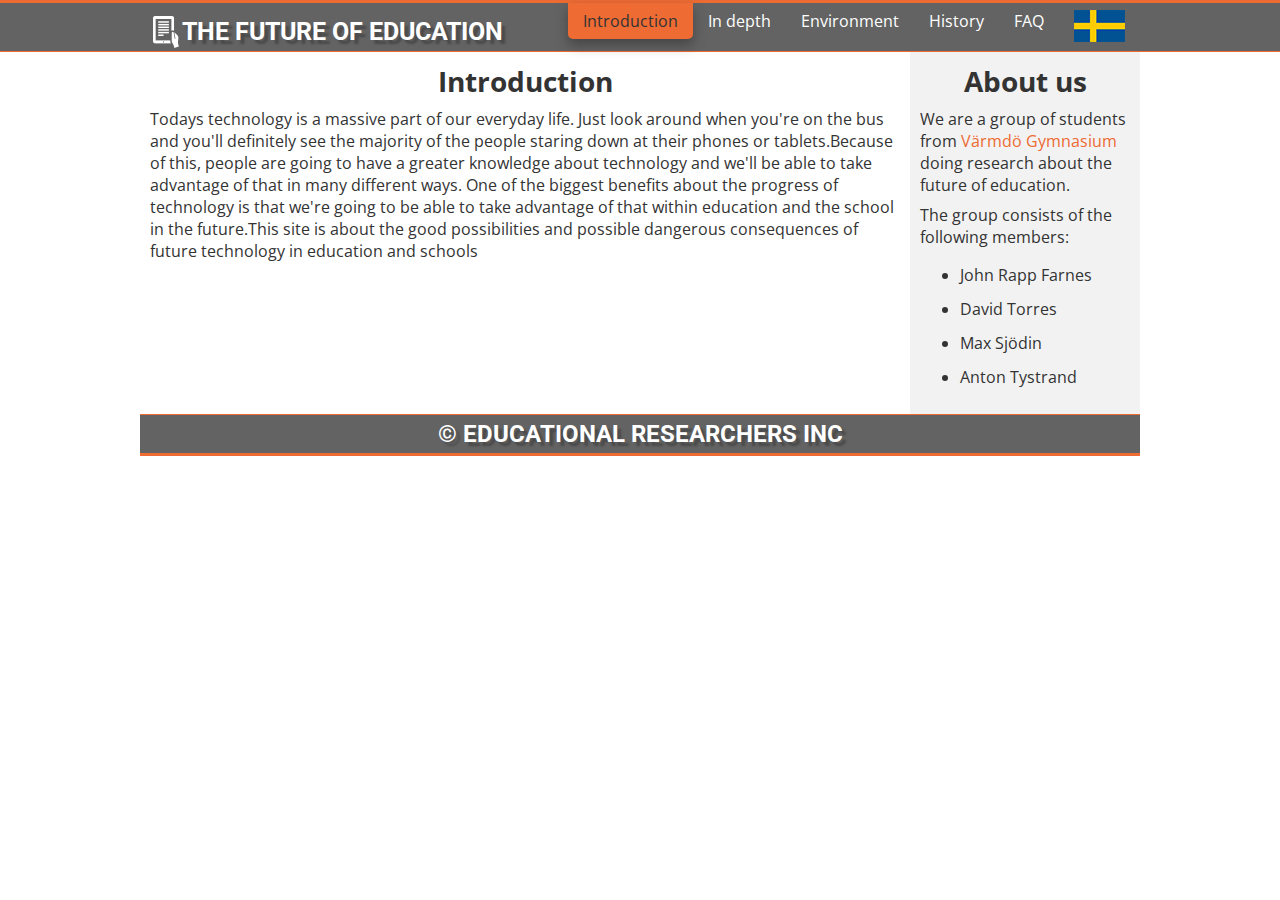
<file: index.html>
<html data-ng-app="app">
<!--data-ng-app används av javascriptbiblioteket "angular" som jag använder
	för att ha olika sidor och berättar vart applikationen börjar-->
<head>
	<meta charset="UTF-8">
	<title>English assignment</title>

	<!--Typsnitt lagligt från google och min stilmall-->
	<link href='http://fonts.googleapis.com/css?family=Roboto:400,100italic,100,300,300italic,500,400italic,500italic,700,700italic,900,900italic|Open+Sans:300italic,400italic,600italic,700italic,800italic,400,300,600,700,800' rel='stylesheet' type='text/css'>
	<link rel="stylesheet" type="text/css" href="style.css">

	<!--Angular, jQuery och scriptfilen-->
	<script type="text/javascript" src="lib/jquery.js"></script>
	<script type="text/javascript" src="lib/angular.js"></script>
	<script type="text/javascript" src="lib/angular-route.js"></script>
	<script type="text/javascript" src="app.js"></script>

	<!--Det som står i type="text/ng-template" kommer ersätta div:en med data-ng-view-->
	<script type="text/ng-template" id="templates/introduction.html">
		<article>
			<h1>Introduction</h1>
			
			<p>Todays technology is a massive part of our everyday life. Just look around when you're on the bus and you'll definitely see the majority of the people staring down at their phones or tablets.Because of this, people are going to have a greater knowledge about technology and we'll be able to take advantage of that in many different ways. One of the biggest benefits about the progress of technology is that we're going to be able to take advantage of that within education and the school in the future.This site is about the good possibilities and possible dangerous consequences of future technology in education and schools</p>
		</article>
	</script>
	<script type="text/ng-template" id="templates/environment.html">
		<article>
			<h1>Environment</h1>
			<section>
				<p>Computers are a big part of today’s education but what effects does it have on the environment? A lot of the components in computers are harmful to the environment. A few examples are:</p>
				<ul>
					<li>Lead, which damages a lot of plants and animals, including humans.</li>
					<li>Mercury, which can spread in the water and damage animals, especially fishes.</li>
					<li>Plastic, which can be found in all cables and on the computer case. Plastic contains a lot of dangerous substances and when you burn computer parts the substances can leak as gases and is especially harmful for aquatic animals. The substances causes birth defects and cancer. A bigger production of computers causes more damage to the environment.</li>
				</ul>
				<p>Because of the large usage of computers, recycling has been more and more important. Nowadays, almost every recycling center has at least section for electronics, where you can throw away your computer if you don’t want it anymore.</p>
				<p>The most environmentally friendly computers are the laptops. The computers of today last much longer than the old ones. Because of laptops being energy saving, ther’s been a huge positive difference for the environment in the past ten years. A new thing that is even friendlier to the enviroment than computers is
				<span class="term" data-explination="A Smart Board is a display that’s connected to a computer, a projector projects the computers screen on the Smart Board, (usually on a wall) you use the board with a pen, your fingers, a stylus or any other device. They can be used for all kind of stuff."> Smart Boards</span>
				. Smart Boards takes less space, is more environmentally friendly, is a lot easier for the teachers to use and a lot more fun fpr the students to use. A few schools use it today and hopefully all schools will use it in the future.</p>
			</section>
		</article>
	</script>
	<script type="text/ng-template" id="templates/indepth.html">
		<article>
			<h1>In depth</h1>
			<p>Computers, tablets, phones, gaming devices, e-books etc. I could go on all day. The amount of different technological devices that we use in our everyday life is crazy, they’ve become more and more common and we’re constantly developing new products. The pace of which these products are evolving are mind blowing and who knows where we’ll be in 20-30 years. It’s impossible to say how far we’ve come technological wise in 20 years but something that’s certain is that we’ll be able to take advantage of the progress. One of the biggest aspects of this is the schools and education, today there’s already a lot of things that’s being utilized in the schools. Buying computers to the students is something that’s become very normal, a lot of schools are doing it and I think that’s great. It’s not cheap but computers are very effective when it comes to schoolwork and they’re a great tool. Hopefully in the future, students that are home and sick can do some work from home and maybe even do tests from home, there should also be good tools for teachers. This would make everything so much easier and things could run much more smoothly. Not taking advantage of the benefits and perks from this would be incredibly stupid since this is something that would improve efficiency and be something that would improve us as a country.</p>

			<p>Just like with everything that we like there are bad aspects of it. When working with computers all day it’s important to think about your workstation. Have a good chair and try to sit “normal”. It’s easy to get back and neck pain due to musculoskeletal problems. Taking small breaks, like walking to the toilet or just standing up and walking around is something that could help. The most common problems when working with computers consistently except ergonomics are Carpal tunnel syndrome and Computer vision syndrome. Carpal tunnel syndrome is stress-related and is caused by repetitive movements, often the wrist. It leads to musculoskeletal problems and pain. Computer vision syndrome is something that can reduce eyesight, tiredness in the eyes or blurred vision.</p>
			<p>All of these are serious problems if you get affected by them but all of them can be avoided thanks to our improved knowledge and experience in the subject.</p>
		</article>
	</script>
	<script type="text/ng-template" id="templates/history.html">
		<article>
			<h1>History</h1>
			<p>The first electronic computer was made 1938. The man behind the creation of Z1 was Konrad Zuse. The computer was built in his parents’ living room and Zuse financed the computer himself. The computer itself wasn’t too much different from the computers today in the sense that it had almost all parts of a modern computer. It had memory,
			<span class="term" data-explination="IO is an abbreviation for input-output."> IO </span>
			devices, floating-point logic, micro sequences and a control unit. However the computers of today have more components and are more complicated. Zuse built Z2, Z3 and Z4 later on. This were the beginning of the computers, they’ve improved more and more throughout the years and became more and more common. Today we all know about computers. You can pretty much use them for anything, like gaming, studying, shopping or maybe interact with other people in social media. The transformation have been immense.</p>

			<p>Hopefully we’ll be able to take advantage of the possibilities this is going to give us in the future. You can already see Smart Boards and computers being used as a tool in various schools. Some schools even use tablets in their educational process. Since the society have always reflected the quality of education at schools, schools have been the subject of many, many debates through the history. An example of this is that during the 20th century, availability of education where something that could turn a poor country into a country with a blooming industry. The access to all the luxuries we have today is something that we should take advantage of and use as a platform to reach even further as a country. If you look at history, you can see that it really pays off. We should use history not only to avoid making the same mistakes as in the past, but also to learn from what we did right.</p>
		</article>
	</script>
	<script type="text/ng-template" id="templates/FAQ.html">
		<article>
			<h1>FAQ</h1>
			<ul id="faq" class=vanilla>
				<li>
					<section class="question" data-answer="The future schools will probably be located in the cloud. It’s not that the current education system is flawed however it’s based on examinations and punishment which prevents the student from enjoying the process of learning">
					Where will the schools of the future be located?</section>
				</li>
				<li>
					<section class="question" data-answer="The lectures of today are very general and does selden help the students with their individual problems. In the future there will be teachers that can create individual curriculums for each student to make the lessons as productive as possible.">
				Who will the teachers be?</section>
				</li>
				<li>
					<section class="question" data-answer="There will be companies that handles examinations, which you will need to visit when you want to take your exam. Those companies will follow certain standards and have to be approved by the government.">
				How are the students going to take their final examinations when they can easily use the internet to cheat?</section>
				</li>
				<li>
					<section class="question" data-answer="Using computers won’t be very different from the current way of learning. Instead of sitting still with some paper and a pencil, you will use a computer for writing.">
				If we’re going to use computers in our education in the future, is it going to be unhealthy for the students?</section>
				</li>
				<li>
					<section class="question" data-answer="The students will be able to communicate with the teachers using the internet. Through various communication programs the students can ask questions during or after lectures.">
				What will the student-teacher relationship look like in the future when everything will be taught over the internet?</section>
				</li>
			</ul>
			
		</article>
	</script>
</head>
<!--data-ng-controller används för att "berätta" för menyn vilken som är current och finns i app.js-->
<body data-ng-controller="currentCtrl">
	<!--Eftersom IE ibland blockar JavaScript-->
	<noscript>
		<div id="ns-background"></div>
		<div id="ns-foreground">Please enable JavaScript on your browser before proceeding</div>
	</noscript>
	<div id="wrapper">
		<div class="orange"></div>
		<div id="upper">
			<div id="upper-inner">
				<header class="header-footer">
					<!--Tagen lagligt ifrån http://iconmonstr.com/g/?icon=iconmonstr-book-24-icon.png-->
					<a href="#/" class="vanilla">
						<img src="res/tablet.png">
						<span>The future of education</span>
					</a>
				</header>
				<nav>
					<ul class="vanilla">
						<a href="index-sv.html#/" class="vanilla nav">
							<li id="flag"><img src="res/swedish_flag.png"></li>
						</a>
						<a href="#/FAQ" class="vanilla nav">
							<!-- data-ng-class används för att lägga på classen "current" om man är inne på den sidan-->
							<li data-ng-class="{current: current == '/FAQ'}">FAQ</li>
						</a>
						<a href="#/history" class="vanilla nav">
							<li data-ng-class="{current: current == '/history'}">History</li>
						</a>
						<a href="#/environment" class="vanilla nav">
							<li data-ng-class="{current: current == '/environment'}">Environment</li>
						</a>
						<a href="#/indepth" class="vanilla nav">
							<li data-ng-class="{current: current == '/indepth'}">In depth</li>
						</a>
						<a href="#/" class="vanilla nav">
							<li data-ng-class="{current: current == '/'}">Introduction</li>
						</a>
					</ul>
				</nav>
			</div>
		</div>
		<div class="orange slim"></div>
		<div id="container">
			<!--data-ng-view används för att visa vart de olika sidorna ska "läggas"-->
			<div id="content" class="row" data-ng-view></div>
			<aside class="row">
				<h1>About us</h1>
				<p>We are a group of students from 
					<span class="term" data-explination="Värmdö Gymnasium is a Swedish highschool located in the outskirts of stockholm near the famous Erikson Globe.">
						Värmdö Gymnasium</span> doing research about the future of education.</p>
				<span>The group consists of the following members:</span>
				<ul>
					<li>John Rapp Farnes</li>
					<li>David Torres</li>
					<li>Max Sjödin</li>
					<li>Anton Tystrand</li>
				</ul>
			</aside>
			<div id="footer">
				<div class="orange slim"></div>
				<footer class="header-footer">&copy; Educational Researchers inc</footer>
				<div class="orange"></div>
			</div>
		</div>
	</div>
</body>
</html>
</file>
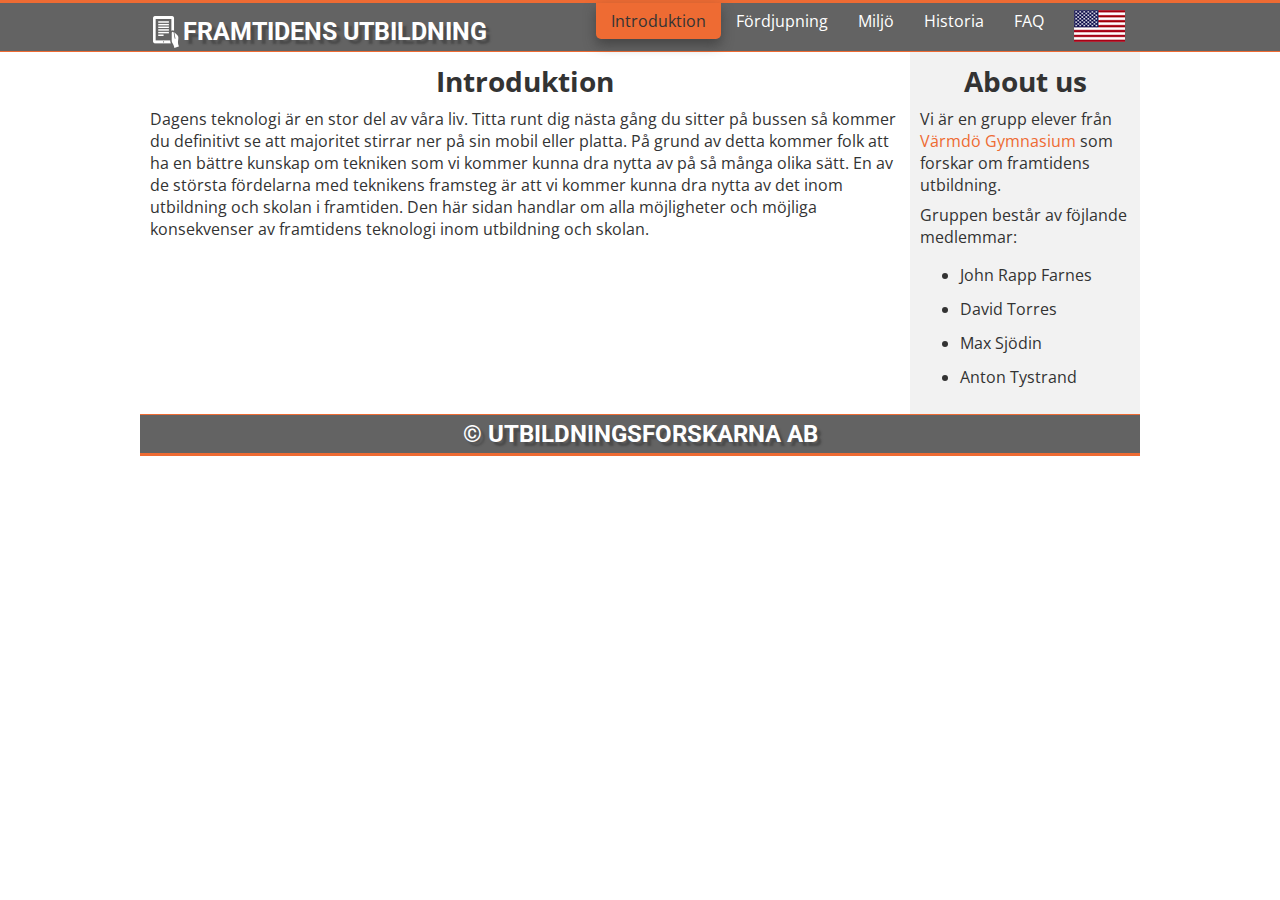
<file: index-sv.html>
<html data-ng-app="app">
<!--data-ng-app används av javascriptbiblioteket "angular" som jag använder
	för att ha olika sidor och berättar vart applikationen börjar-->
<head>
	<meta charset="UTF-8">
	<title>Engelska uppgift</title>

	<!--Typsnitt lagligt från google och min stilmall-->
	<link href='http://fonts.googleapis.com/css?family=Roboto:400,100italic,100,300,300italic,500,400italic,500italic,700,700italic,900,900italic|Open+Sans:300italic,400italic,600italic,700italic,800italic,400,300,600,700,800' rel='stylesheet' type='text/css'>
	<link rel="stylesheet" type="text/css" href="style.css">

	<!--Angular, jQuery och scriptfilen-->
	<script type="text/javascript" src="lib/jquery.js"></script>
	<script type="text/javascript" src="lib/angular.js"></script>
	<script type="text/javascript" src="lib/angular-route.js"></script>
	<script type="text/javascript" src="app.js"></script>

	<!--Det som står i type="text/ng-template" kommer ersätta div:en med data-ng-view-->
	<script type="text/ng-template" id="templates/introduction.html">
		<article>
			<h1>Introduktion</h1>
			
			<p>Dagens teknologi är en stor del av våra liv. Titta runt dig nästa gång du sitter på bussen så kommer du definitivt se att majoritet stirrar ner på sin mobil eller platta. På grund av detta kommer folk att ha en bättre kunskap om tekniken som vi kommer kunna dra nytta av på så många olika sätt. En av de största fördelarna med teknikens framsteg är att vi kommer kunna dra nytta av det inom utbildning och skolan i framtiden. Den här sidan handlar om alla möjligheter och möjliga konsekvenser av framtidens teknologi inom utbildning och skolan.</p>
		</article>
	</script>
	<script type="text/ng-template" id="templates/environment.html">
		<article>
			<h1>Miljö</h1>
			<section>
				<p>Datorer är en stor del av dagens utbildning, men hur påverkar den miljön? Datorer har en mängd miljöfarliga delar. Några få exempel är:</p>
				<ul>
					<li>Bly, som skadar många djur och växter, men också människan.</li>
					<li>Kvicksilver, som kan spridas i vatten och skada många djur, speciellt fiskar.</li>
					<li>Plast, som finns i det mesta som skyddar datorn delar, till exempel alla kablar. Plast innehåller många farliga ämnen och när man bränner ner datordelarna, kan ämnena läcka ut som gaser och är då speciellt farliga för vattenlevande djur. Ämnena kan orsaka fosterskador och till och med cancer.  En större produktion av datorer, orsakar mer skada mot miljön.</li>
				</ul>
				<p>På grund av den stora användningen av datorer, har återvinning blivit allt viktigare. Nuförtiden, har i princip alla återvinningsstationer en del för all elektronik. Det är den bästa platsen för att slänga sin dator om man inte längre vill ha den.</p>

				<p>Idag har vi miljövänliga datorer som blir allt vanligare, nämligen bärbara datorer. Dagens datorer behöver inte bytas ut efter tre år som de gamla datorerna behövde göra. Det betyder att dem räcker längre, och eftersom att bärbara datorer är energisnåla, är det en stor positiv skillnad för miljön, från de senaste tio åren. Men en ny sak som är mer miljövänlig än datorer, är
				<span class="term" data-explination="Smart Boards är en skärm som är kopplad till en dator, en projektor visar datorns skärm på Smart Boarden, (vanligtvis på en vägg) man använder den med en penna, ett finger, en pekpenna eller dylikt. Man använder dem för alla mängder olika saker."> Smart Boards</span>
				. Det är som en vanlig dator men; den tar mindre utrymme, är mer miljövänlig, det är mycket enklare för lärare att undervisa och det är mycket roligare för eleverna att lära sig. Ett antal skolor har redan börjat använda den, och förhoppningsvis kommer alla skolor att använda den i framtiden. </p>
			</section>
		</article>
	</script>
	<script type="text/ng-template" id="templates/indepth.html">
		<article>
			<h1>Fördjupning</h1>
			<p>Datorer, plattor, telefoner, spelenheter, e-böcker och så vidare. Jag skulle kunna hålla på hela dagen. Mängden av olika teknologiska enheter vi använder i vardagen är galet. Dem har blivit vanligare och vanligare och håller konstant på att utvecklar nya produkter. Den takten som dessa produkter utvecklas är häpnadsväckande och vem vet var vi kommer vara om 20-30 år. Det är omöjligt att säga hur långt vi kommer ha kommit om 20 år men en sak som är säker är att vi kommer att ta fördel av processen. En av de största aspekterna är skolorna och utbildning. Idag finns det redan många saker som utnyttjas inom skolorna. Att köpa datorer till eleverna är något som har blivit väldigt normalt, många skolor gör det och jag tycker att det är bra. Det är inte billigt men datorerna är väldigt effektiva när det gäller skolarbete och det är ett väldigt bra verktyg.</p>

			<p>Förhoppningsvis i framtiden, kommer elever som är hemma och sjuka, kunna göra arbete och kanske till och med prov hemifrån, det bör även finnas bra verktyg för lärare. Det här skulle göra allting mycket enklare och saker skulle kunna gå mycket smidigare. Att inte ta nytta av fördelarna och förmånerna av det här skulle vara otroligt dumt eftersom att det här är något som kan öka effektiviteten och det skulle förbättra oss som ett land.</p>

			<p>Precis som med allt som vi gillar så finns det dåliga aspekter med det. När man jobbar med datorer hela dagarna så är det viktigt att tänka på sin arbetsplats. Ha en bra stol och försök att sitta “normalt”. Det är enkelt att få rygg och nacksmärtor på grund av problem med muskuloskeletala besvär. Att ta små pauser, som att gå till toaletten eller bara ställa sig upp och gå lite är något som skulle kunna hjälpa. De vanligaste problemen när man konstant jobbar med datorer förutom ergonomin är karpaltunnelsyndrom och datorseende syndrom. Karpaltunnelsyndrom är stressrelaterat och orsakas av repetarade rörelser, ofta handleden. Det leder till muskuloskeletala problem och smärtor. Datorseende syndrom är nånting som kan minska synförmågan, ge trötta ögon och suddigt seende.</p>

			<p>Alla de här är seriösa problem om man blir drabbad av dem men alla kan bli undvikas tack vare vår ökade kunskap och erfarenhet i ämnet.</p>
		</article>
	</script>
	<script type="text/ng-template" id="templates/history.html">
		<article>
			<h1>Historia</h1>
			<p>Den första elektroniska datorn gjordes 1938, mannen bakom skapelsen av Z1 var Konrad Zuse. Datorn byggdes i hans föräldrars vardagsrum och Zuse finansierade datorn själv. Själva datorn var inte alltför olik dagens datorer i den aspekten att den hade nästan alla delar som finns i moderna datorer. Den hade minne,
			<span class="term" data-explination="IO är en förkortning för input-output."> IO </span>
			enheter, floating-point logik, mikrosekvenser och en styrenhet. Men dagens datorer har såklart många mer delar och är mer komplicerade. Zuse byggde Z2, Z3 och Z4 senare. Det här var början på alla datorer, de har utvecklats mer och mer under åren och blivit vanligare och vanligare. Idag vet vi alla om datorer. Man kan använda dem för i stort sett vad som helst, spela på dem, studera, shoppa eller interagera med andra människor på sociala medier. Förvandlingen har varit kolossal.</p>

			<p>Förhoppningsvis så kommer vi kunna utnyttja möjligheterna som det här kommer att ge oss i framtiden. Man kan redan idag se Smart Boards och datorer användas i skolor som ett verktyg för utbildning. Vissa skolor använder till och med surfplattor i deras utbildningsprocess. Samhället har alltid varit reflekterat av hur skolorna har varit, och det är troligtvis anledningen till att skolan och utbildningen generellt har varit ett hett debattämne genom åren och det är därför som det är intressant för folk! Ett exempel på detta är att på 1900-talet så var det tillgången på jobb som kunde få ett fattigt land att bli en blommande industri. Så tillgången på all lyx vi har idag är något som vi ska ta vara på och använda som en plattform för att komma ännu längre som land. För om man tittar på historian och lär sig av den så borde det belöna sig. Vi bör använda historia inte bara för att undvika att begå samma misstag som förr i tiden, utan även för att lära sig av det man gjorde rätt.</p>
		</article>
	</script>
	<script type="text/ng-template" id="templates/FAQ.html">
		<article>
			<h1>FAQ</h1>
			<ul id="faq" class=vanilla>
				<li>
					<section class="question" data-answer="Framtidens skolor kommer att finnas i molnet. Det nuvarande systemet är baserat på examinationer och straff, vilka gör att eleverna inte tycker skolan blir rolig.">
					Var kommer framtidens skolor att ligga?</section>
				</li>
				<li>
					<section class="question" data-answer="Dagens föreläsningar är byggda för att funka för alla elever, vilket sällan hjälper eleverna med deras individuella problem. I framtiden kommer alla lärare skapa individuella läroplaner för varje elev för att göra lektionerna så produktiva som möjligt.">
				Vilka kommer lärarna vara?</section>
				</li>
				<li>
					<section class="question" data-answer="Det kommer att finnas företag som har hand om proven som man måste besöka för att skriva dem. Dessa företag måste följa vissa standarder och måste vara certifierade.">
				Hur kommer eleverna att göra deras slutexamen när de kan fuska så enkelt?</section>
				</li>
				<li>
					<section class="question" data-answer="Att använda datorer kommer inte vara speciellt annorlunda från dagens system. Istället för att sitta stilla med papper och penna kommer man att skriva på datorer.">
				Om vi kommer använda datorer i framtidens skolor, kommer detta vara en hälsorisk för eleverna?</section>
				</li>
				<li>
					<section class="question" data-answer="Studenten kommer kunna kommunicera med hjälp av internet. Genom  ett flertal kommunikations program kan studenten fråga frågor under eller efter  föreläsnigen">
				Hur kommer relationen mellan lärare och elev se ut i framtiden när allt är utlärt över internet?</section>
				</li>
			</ul>
			
		</article>
	</script>
</head>
<!--data-ng-controller används för att "berätta" för menyn vilken som är current och finns i app.js-->
<body data-ng-controller="currentCtrl">
	<!--Eftersom IE ibland blockar JavaScript-->
	<noscript>
		<div id="ns-background"></div>
		<div id="ns-foreground">Please enable JavaScript on your browser before proceeding</div>
	</noscript>
	<div id="wrapper">
		<div class="orange"></div>
		<div id="upper">
			<div id="upper-inner">
				<header class="header-footer">
					<!--Tagen lagligt ifrån http://iconmonstr.com/g/?icon=iconmonstr-book-24-icon.png-->
					<a href="#/" class="vanilla">
						<img src="res/tablet.png">
						<span>Framtidens utbildning</span>
					</a>
				</header>
				<nav>
					<ul class="vanilla">
						<a href="index.html#/" class="vanilla nav">
							<li id="flag"><img src="res/american_flag.png"></li>
						</a>
						<a href="#/FAQ" class="vanilla nav">
							<!-- data-ng-class används för att lägga på classen "current" om man är inne på den sidan-->
							<li data-ng-class="{current: current == '/FAQ'}">FAQ</li>
						</a>
						<a href="#/history" class="vanilla nav">
							<li data-ng-class="{current: current == '/history'}">Historia</li>
						</a>
						<a href="#/environment" class="vanilla nav">
							<li data-ng-class="{current: current == '/environment'}">Miljö</li>
						</a>
						<a href="#/indepth" class="vanilla nav">
							<li data-ng-class="{current: current == '/indepth'}">Fördjupning</li>
						</a>
						<a href="#/" class="vanilla nav">
							<li data-ng-class="{current: current == '/'}">Introduktion</li>
						</a>
					</ul>
				</nav>
			</div>
		</div>
		<div class="orange slim"></div>
		<div id="container">
			<!--data-ng-view används för att visa vart de olika sidorna ska "läggas"-->
			<div id="content" class="row" data-ng-view></div>
			<aside class="row">
				<h1>About us</h1>
				<p>Vi är en grupp elever från 
					<span class="term" data-explination="Värmdö Gymnasium är ett svenskt gymnasium som ligger i utkanten av Stockholm näta Globen.">
						Värmdö Gymnasium</span> som forskar om framtidens utbildning.</p>
				<span>Gruppen består av föjlande medlemmar:</span>
				<ul>
					<li>John Rapp Farnes</li>
					<li>David Torres</li>
					<li>Max Sjödin</li>
					<li>Anton Tystrand</li>
				</ul>
			</aside>
			<div id="footer">
				<div class="orange slim"></div>
				<footer class="header-footer">&copy; Utbildningsforskarna AB</footer>
				<div class="orange"></div>
			</div>
		</div>
	</div>
</body>
</html>
</file>
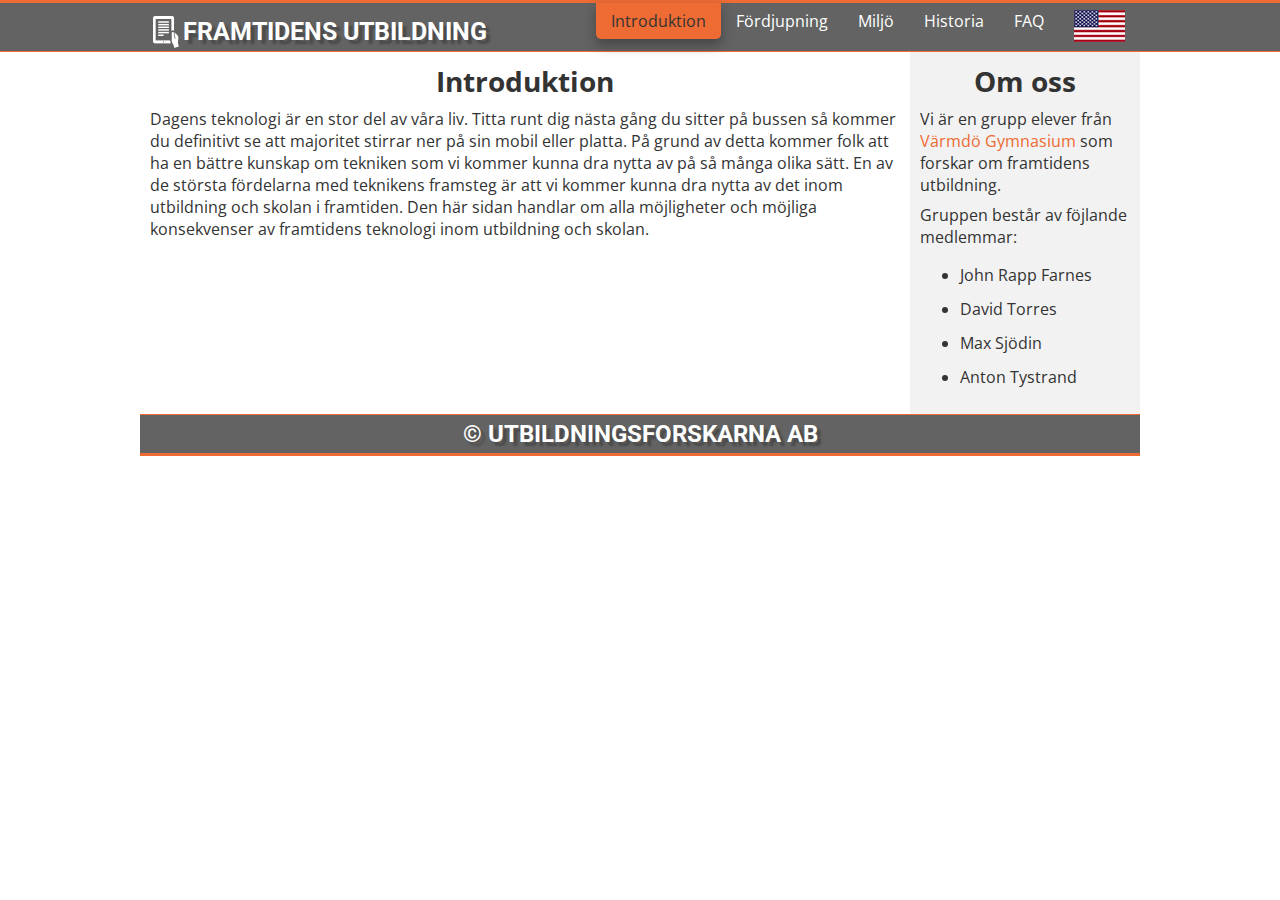
<file: teknikensframtid-sv.html>
<html data-ng-app="app">
<!--data-ng-app används av javascriptbiblioteket "angular" som jag använder
	för att ha olika sidor och berättar vart applikationen börjar-->
<head>
	<meta charset="UTF-8">
	<title>Engelska uppgift</title>

	<!--Typsnitt lagligt från google och min stilmall-->
	<link href='http://fonts.googleapis.com/css?family=Roboto:400,100italic,100,300,300italic,500,400italic,500italic,700,700italic,900,900italic|Open+Sans:300italic,400italic,600italic,700italic,800italic,400,300,600,700,800' rel='stylesheet' type='text/css'>
	<link rel="stylesheet" type="text/css" href="style.css">

	<!--Angular, jQuery och scriptfilen-->
	<script type="text/javascript" src="lib/jquery.js"></script>
	<script type="text/javascript" src="lib/angular.js"></script>
	<script type="text/javascript" src="lib/angular-route.js"></script>
	<script type="text/javascript" src="app.js"></script>

	<!--Det som står i type="text/ng-template" kommer ersätta div:en med data-ng-view-->
	<script type="text/ng-template" id="templates/introduction.html">
		<article>
			<h1>Introduktion</h1>
			
			<p>Dagens teknologi är en stor del av våra liv. Titta runt dig nästa gång du sitter på bussen så kommer du definitivt se att majoritet stirrar ner på sin mobil eller platta. På grund av detta kommer folk att ha en bättre kunskap om tekniken som vi kommer kunna dra nytta av på så många olika sätt. En av de största fördelarna med teknikens framsteg är att vi kommer kunna dra nytta av det inom utbildning och skolan i framtiden. Den här sidan handlar om alla möjligheter och möjliga konsekvenser av framtidens teknologi inom utbildning och skolan.</p>
		</article>
	</script>
	<script type="text/ng-template" id="templates/environment.html">
		<article>
			<h1>Miljö</h1>
			<section>
				<p>Datorer är en stor del av dagens utbildning, men hur påverkar den miljön? Datorer har en mängd miljöfarliga delar. Några få exempel är:</p>
				<ul>
					<li>Bly, som skadar många djur och växter, men också människan.</li>
					<li>Kvicksilver, som kan spridas i vatten och skada många djur, speciellt fiskar.</li>
					<li>Plast, som finns i det mesta som skyddar datorn delar, till exempel alla kablar. Plast innehåller många farliga ämnen och när man bränner ner datordelarna, kan ämnena läcka ut som gaser och är då speciellt farliga för vattenlevande djur. Ämnena kan orsaka fosterskador och till och med cancer.  En större produktion av datorer, orsakar mer skada mot miljön.</li>
				</ul>
				<p>På grund av den stora användningen av datorer, har återvinning blivit allt viktigare. Nuförtiden, har i princip alla återvinningsstationer en del för all elektronik. Det är den bästa platsen för att slänga sin dator om man inte längre vill ha den.</p>

				<p>Idag har vi miljövänliga datorer som blir allt vanligare, nämligen bärbara datorer. Dagens datorer behöver inte bytas ut efter tre år som de gamla datorerna behövde göra. Det betyder att dem räcker längre, och eftersom att bärbara datorer är energisnåla, är det en stor positiv skillnad för miljön, från de senaste tio åren. Men en ny sak som är mer miljövänlig än datorer, är
				<span class="term" data-explination="Smart Boards är en skärm som är kopplad till en dator, en projektor visar datorns skärm på Smart Boarden, (vanligtvis på en vägg) man använder den med en penna, ett finger, en pekpenna eller dylikt. Man använder dem för alla mängder olika saker."> Smart Boards</span>
				. Det är som en vanlig dator men; den tar mindre utrymme, är mer miljövänlig, det är mycket enklare för lärare att undervisa och det är mycket roligare för eleverna att lära sig. Ett antal skolor har redan börjat använda den, och förhoppningsvis kommer alla skolor att använda den i framtiden. </p>
			</section>
		</article>
	</script>
	<script type="text/ng-template" id="templates/indepth.html">
		<article>
			<h1>Fördjupning</h1>
			<p>Datorer, plattor, telefoner, spelenheter, e-böcker och så vidare. Jag skulle kunna hålla på hela dagen. Mängden av olika teknologiska enheter vi använder i vardagen är galet. Dem har blivit vanligare och vanligare och håller konstant på att utvecklar nya produkter. Den takten som dessa produkter utvecklas är häpnadsväckande och vem vet var vi kommer vara om 20-30 år. Det är omöjligt att säga hur långt vi kommer ha kommit om 20 år men en sak som är säker är att vi kommer att ta fördel av processen. En av de största aspekterna är skolorna och utbildning. Idag finns det redan många saker som utnyttjas inom skolorna. Att köpa datorer till eleverna är något som har blivit väldigt normalt, många skolor gör det och jag tycker att det är bra. Det är inte billigt men datorerna är väldigt effektiva när det gäller skolarbete och det är ett väldigt bra verktyg.</p>

			<p>Förhoppningsvis i framtiden, kommer elever som är hemma och sjuka, kunna göra arbete och kanske till och med prov hemifrån, det bör även finnas bra verktyg för lärare. Det här skulle göra allting mycket enklare och saker skulle kunna gå mycket smidigare. Att inte ta nytta av fördelarna och förmånerna av det här skulle vara otroligt dumt eftersom att det här är något som kan öka effektiviteten och det skulle förbättra oss som ett land.</p>

			<p>Precis som med allt som vi gillar så finns det dåliga aspekter med det. När man jobbar med datorer hela dagarna så är det viktigt att tänka på sin arbetsplats. Ha en bra stol och försök att sitta “normalt”. Det är enkelt att få rygg och nacksmärtor på grund av problem med muskuloskeletala besvär. Att ta små pauser, som att gå till toaletten eller bara ställa sig upp och gå lite är något som skulle kunna hjälpa. De vanligaste problemen när man konstant jobbar med datorer förutom ergonomin är karpaltunnelsyndrom och datorseende syndrom. Karpaltunnelsyndrom är stressrelaterat och orsakas av repetarade rörelser, ofta handleden. Det leder till muskuloskeletala problem och smärtor. Datorseende syndrom är nånting som kan minska synförmågan, ge trötta ögon och suddigt seende.</p>

			<p>Alla de här är seriösa problem om man blir drabbad av dem men alla kan bli undvikas tack vare vår ökade kunskap och erfarenhet i ämnet.</p>
		</article>
	</script>
	<script type="text/ng-template" id="templates/history.html">
		<article>
			<h1>Historia</h1>
			<p>Den första elektroniska datorn gjordes 1938, mannen bakom skapelsen av Z1 var Konrad Zuse. Datorn byggdes i hans föräldrars vardagsrum och Zuse finansierade datorn själv. Själva datorn var inte alltför olik dagens datorer i den aspekten att den hade nästan alla delar som finns i moderna datorer. Den hade minne,
			<span class="term" data-explination="IO är en förkortning för input-output."> IO </span>
			enheter, floating-point logik, mikrosekvenser och en styrenhet. Men dagens datorer har såklart många mer delar och är mer komplicerade. Zuse byggde Z2, Z3 och Z4 senare. Det här var början på alla datorer, de har utvecklats mer och mer under åren och blivit vanligare och vanligare. Idag vet vi alla om datorer. Man kan använda dem för i stort sett vad som helst, spela på dem, studera, shoppa eller interagera med andra människor på sociala medier. Förvandlingen har varit kolossal.</p>

			<p>Förhoppningsvis så kommer vi kunna utnyttja möjligheterna som det här kommer att ge oss i framtiden. Man kan redan idag se Smart Boards och datorer användas i skolor som ett verktyg för utbildning. Vissa skolor använder till och med surfplattor i deras utbildningsprocess. Samhället har alltid varit reflekterat av hur skolorna har varit, och det är troligtvis anledningen till att skolan och utbildningen generellt har varit ett hett debattämne genom åren och det är därför som det är intressant för folk! Ett exempel på detta är att på 1900-talet så var det tillgången på jobb som kunde få ett fattigt land att bli en blommande industri. Så tillgången på all lyx vi har idag är något som vi ska ta vara på och använda som en plattform för att komma ännu längre som land. För om man tittar på historian och lär sig av den så borde det belöna sig. Vi bör använda historia inte bara för att undvika att begå samma misstag som förr i tiden, utan även för att lära sig av det man gjorde rätt.</p>
		</article>
	</script>
	<script type="text/ng-template" id="templates/FAQ.html">
		<article>
			<h1>FAQ</h1>
			<ul id="faq" class=vanilla>
				<li>
					<section class="question" data-answer="Framtidens skolor kommer att finnas i molnet. Det nuvarande systemet är baserat på examinationer och straff, vilka gör att eleverna inte tycker skolan blir rolig.">
					Var kommer framtidens skolor att ligga?</section>
				</li>
				<li>
					<section class="question" data-answer="Dagens föreläsningar är byggda för att funka för alla elever, vilket sällan hjälper eleverna med deras individuella problem. I framtiden kommer alla lärare skapa individuella läroplaner för varje elev för att göra lektionerna så produktiva som möjligt.">
				Vilka kommer lärarna vara?</section>
				</li>
				<li>
					<section class="question" data-answer="Det kommer att finnas företag som har hand om proven som man måste besöka för att skriva dem. Dessa företag måste följa vissa standarder och måste vara certifierade.">
				Hur kommer eleverna att göra deras slutexamen när de kan fuska så enkelt?</section>
				</li>
				<li>
					<section class="question" data-answer="Att använda datorer kommer inte vara speciellt annorlunda från dagens system. Istället för att sitta stilla med papper och penna kommer man att skriva på datorer.">
				Om vi kommer använda datorer i framtidens skolor, kommer detta vara en hälsorisk för eleverna?</section>
				</li>
				<li>
					<section class="question" data-answer="Studenten kommer kunna kommunicera med hjälp av internet. Genom  ett flertal kommunikations program kan studenten fråga frågor under eller efter  föreläsnigen">
				Hur kommer relationen mellan lärare och elev se ut i framtiden när allt är utlärt över internet?</section>
				</li>
			</ul>
			
		</article>
	</script>
</head>
<!--data-ng-controller används för att "berätta" för menyn vilken som är current och finns i app.js-->
<body data-ng-controller="currentCtrl">
	<!--Eftersom IE ibland blockar JavaScript-->
	<noscript>
		<div id="ns-background"></div>
		<div id="ns-foreground">Please enable JavaScript on your browser before proceeding</div>
	</noscript>
	<div id="wrapper">
		<div class="orange"></div>
		<div id="upper">
			<div id="upper-inner">
				<header class="header-footer">
					<!--Tagen lagligt ifrån http://iconmonstr.com/g/?icon=iconmonstr-book-24-icon.png-->
					<a href="#/" class="vanilla">
						<img src="res/tablet.png">
						<span>Framtidens utbildning</span>
					</a>
				</header>
				<nav>
					<ul class="vanilla">
						<a href="teknikensframtid.html#/" class="vanilla nav">
							<li id="flag"><img src="res/american_flag.png"></li>
						</a>
						<a href="#/FAQ" class="vanilla nav">
							<!-- data-ng-class används för att lägga på classen "current" om man är inne på den sidan-->
							<li data-ng-class="{current: current == '/FAQ'}">FAQ</li>
						</a>
						<a href="#/history" class="vanilla nav">
							<li data-ng-class="{current: current == '/history'}">Historia</li>
						</a>
						<a href="#/environment" class="vanilla nav">
							<li data-ng-class="{current: current == '/environment'}">Miljö</li>
						</a>
						<a href="#/indepth" class="vanilla nav">
							<li data-ng-class="{current: current == '/indepth'}">Fördjupning</li>
						</a>
						<a href="#/" class="vanilla nav">
							<li data-ng-class="{current: current == '/'}">Introduktion</li>
						</a>
					</ul>
				</nav>
			</div>
		</div>
		<div class="orange slim"></div>
		<div id="container">
			<!--data-ng-view används för att visa vart de olika sidorna ska "läggas"-->
			<div id="content" class="row" data-ng-view></div>
			<aside class="row">
				<h1>Om oss</h1>
				<p>Vi är en grupp elever från 
					<span class="term" data-explination="Värmdö Gymnasium är ett svenskt gymnasium som ligger i utkanten av Stockholm näta Globen.">
						Värmdö Gymnasium</span> som forskar om framtidens utbildning.</p>
				<span>Gruppen består av föjlande medlemmar:</span>
				<ul>
					<li>John Rapp Farnes</li>
					<li>David Torres</li>
					<li>Max Sjödin</li>
					<li>Anton Tystrand</li>
				</ul>
			</aside>
			<div id="footer">
				<div class="orange slim"></div>
				<footer class="header-footer">&copy; Utbildningsforskarna AB</footer>
				<div class="orange"></div>
			</div>
		</div>
	</div>
</body>
</html>
</file>
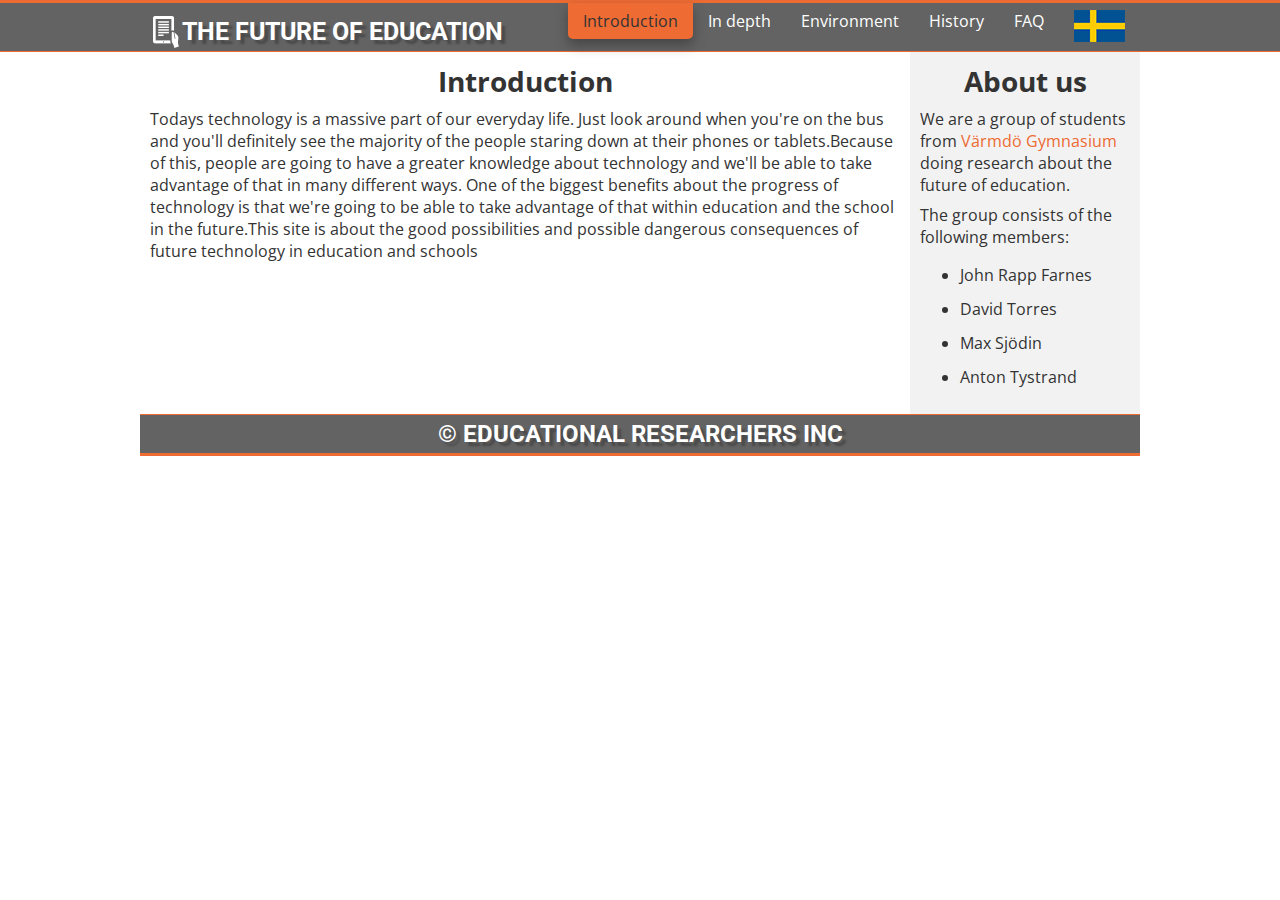
<file: teknikensframtid.html>
<html data-ng-app="app">
<!--data-ng-app används av javascriptbiblioteket "angular" som jag använder
	för att ha olika sidor och berättar vart applikationen börjar-->
<head>
	<meta charset="UTF-8">
	<title>English assignment</title>

	<!--Typsnitt lagligt från google och min stilmall-->
	<link href='http://fonts.googleapis.com/css?family=Roboto:400,100italic,100,300,300italic,500,400italic,500italic,700,700italic,900,900italic|Open+Sans:300italic,400italic,600italic,700italic,800italic,400,300,600,700,800' rel='stylesheet' type='text/css'>
	<link rel="stylesheet" type="text/css" href="style.css">

	<!--Angular, jQuery och scriptfilen-->
	<script type="text/javascript" src="lib/jquery.js"></script>
	<script type="text/javascript" src="lib/angular.js"></script>
	<script type="text/javascript" src="lib/angular-route.js"></script>
	<script type="text/javascript" src="app.js"></script>

	<!--Det som står i type="text/ng-template" kommer ersätta div:en med data-ng-view-->
	<script type="text/ng-template" id="templates/introduction.html">
		<article>
			<h1>Introduction</h1>
			
			<p>Todays technology is a massive part of our everyday life. Just look around when you're on the bus and you'll definitely see the majority of the people staring down at their phones or tablets.Because of this, people are going to have a greater knowledge about technology and we'll be able to take advantage of that in many different ways. One of the biggest benefits about the progress of technology is that we're going to be able to take advantage of that within education and the school in the future.This site is about the good possibilities and possible dangerous consequences of future technology in education and schools</p>
		</article>
	</script>
	<script type="text/ng-template" id="templates/environment.html">
		<article>
			<h1>Environment</h1>
			<section>
				<p>Computers are a big part of today’s education but what effects does it have on the environment? A lot of the components in computers are harmful to the environment. A few examples are:</p>
				<ul>
					<li>Lead, which damages a lot of plants and animals, including humans.</li>
					<li>Mercury, which can spread in the water and damage animals, especially fishes.</li>
					<li>Plastic, which can be found in all cables and on the computer case. Plastic contains a lot of dangerous substances and when you burn computer parts the substances can leak as gases and is especially harmful for aquatic animals. The substances causes birth defects and cancer. A bigger production of computers causes more damage to the environment.</li>
				</ul>
				<p>Because of the large usage of computers, recycling has been more and more important. Nowadays, almost every recycling center has at least section for electronics, where you can throw away your computer if you don’t want it anymore.</p>
				<p>The most environmentally friendly computers are the laptops. The computers of today last much longer than the old ones. Because of laptops being energy saving, ther’s been a huge positive difference for the environment in the past ten years. A new thing that is even friendlier to the enviroment than computers is
				<span class="term" data-explination="A Smart Board is a display that’s connected to a computer, a projector projects the computers screen on the Smart Board, (usually on a wall) you use the board with a pen, your fingers, a stylus or any other device. They can be used for all kind of stuff."> Smart Boards</span>
				. Smart Boards takes less space, is more environmentally friendly, is a lot easier for the teachers to use and a lot more fun fpr the students to use. A few schools use it today and hopefully all schools will use it in the future.</p>
			</section>
		</article>
	</script>
	<script type="text/ng-template" id="templates/indepth.html">
		<article>
			<h1>In depth</h1>
			<p>Computers, tablets, phones, gaming devices, e-books etc. I could go on all day. The amount of different technological devices that we use in our everyday life is crazy, they’ve become more and more common and we’re constantly developing new products. The pace of which these products are evolving are mind blowing and who knows where we’ll be in 20-30 years. It’s impossible to say how far we’ve come technological wise in 20 years but something that’s certain is that we’ll be able to take advantage of the progress. One of the biggest aspects of this is the schools and education, today there’s already a lot of things that’s being utilized in the schools. Buying computers to the students is something that’s become very normal, a lot of schools are doing it and I think that’s great. It’s not cheap but computers are very effective when it comes to schoolwork and they’re a great tool. Hopefully in the future, students that are home and sick can do some work from home and maybe even do tests from home, there should also be good tools for teachers. This would make everything so much easier and things could run much more smoothly. Not taking advantage of the benefits and perks from this would be incredibly stupid since this is something that would improve efficiency and be something that would improve us as a country.</p>

			<p>Just like with everything that we like there are bad aspects of it. When working with computers all day it’s important to think about your workstation. Have a good chair and try to sit “normal”. It’s easy to get back and neck pain due to musculoskeletal problems. Taking small breaks, like walking to the toilet or just standing up and walking around is something that could help. The most common problems when working with computers consistently except ergonomics are Carpal tunnel syndrome and Computer vision syndrome. Carpal tunnel syndrome is stress-related and is caused by repetitive movements, often the wrist. It leads to musculoskeletal problems and pain. Computer vision syndrome is something that can reduce eyesight, tiredness in the eyes or blurred vision.</p>
			<p>All of these are serious problems if you get affected by them but all of them can be avoided thanks to our improved knowledge and experience in the subject.</p>
		</article>
	</script>
	<script type="text/ng-template" id="templates/history.html">
		<article>
			<h1>History</h1>
			<p>The first electronic computer was made 1938. The man behind the creation of Z1 was Konrad Zuse. The computer was built in his parents’ living room and Zuse financed the computer himself. The computer itself wasn’t too much different from the computers today in the sense that it had almost all parts of a modern computer. It had memory,
			<span class="term" data-explination="IO is an abbreviation for input-output."> IO </span>
			devices, floating-point logic, micro sequences and a control unit. However the computers of today have more components and are more complicated. Zuse built Z2, Z3 and Z4 later on. This were the beginning of the computers, they’ve improved more and more throughout the years and became more and more common. Today we all know about computers. You can pretty much use them for anything, like gaming, studying, shopping or maybe interact with other people in social media. The transformation have been immense.</p>

			<p>Hopefully we’ll be able to take advantage of the possibilities this is going to give us in the future. You can already see Smart Boards and computers being used as a tool in various schools. Some schools even use tablets in their educational process. Since the society have always reflected the quality of education at schools, schools have been the subject of many, many debates through the history. An example of this is that during the 20th century, availability of education where something that could turn a poor country into a country with a blooming industry. The access to all the luxuries we have today is something that we should take advantage of and use as a platform to reach even further as a country. If you look at history, you can see that it really pays off. We should use history not only to avoid making the same mistakes as in the past, but also to learn from what we did right.</p>
		</article>
	</script>
	<script type="text/ng-template" id="templates/FAQ.html">
		<article>
			<h1>FAQ</h1>
			<ul id="faq" class=vanilla>
				<li>
					<section class="question" data-answer="The future schools will probably be located in the cloud. It’s not that the current education system is flawed however it’s based on examinations and punishment which prevents the student from enjoying the process of learning">
					Where will the schools of the future be located?</section>
				</li>
				<li>
					<section class="question" data-answer="The lectures of today are very general and does selden help the students with their individual problems. In the future there will be teachers that can create individual curriculums for each student to make the lessons as productive as possible.">
				Who will the teachers be?</section>
				</li>
				<li>
					<section class="question" data-answer="There will be companies that handles examinations, which you will need to visit when you want to take your exam. Those companies will follow certain standards and have to be approved by the government.">
				How are the students going to take their final examinations when they can easily use the internet to cheat?</section>
				</li>
				<li>
					<section class="question" data-answer="Using computers won’t be very different from the current way of learning. Instead of sitting still with some paper and a pencil, you will use a computer for writing.">
				If we’re going to use computers in our education in the future, is it going to be unhealthy for the students?</section>
				</li>
				<li>
					<section class="question" data-answer="The students will be able to communicate with the teachers using the internet. Through various communication programs the students can ask questions during or after lectures.">
				What will the student-teacher relationship look like in the future when everything will be taught over the internet?</section>
				</li>
			</ul>
			
		</article>
	</script>
</head>
<!--data-ng-controller används för att "berätta" för menyn vilken som är current och finns i app.js-->
<body data-ng-controller="currentCtrl">
	<!--Eftersom IE ibland blockar JavaScript-->
	<noscript>
		<div id="ns-background"></div>
		<div id="ns-foreground">Please enable JavaScript on your browser before proceeding</div>
	</noscript>
	<div id="wrapper">
		<div class="orange"></div>
		<div id="upper">
			<div id="upper-inner">
				<header class="header-footer">
					<!--Tagen lagligt ifrån http://iconmonstr.com/g/?icon=iconmonstr-book-24-icon.png-->
					<a href="#/" class="vanilla">
						<img src="res/tablet.png">
						<span>The future of education</span>
					</a>
				</header>
				<nav>
					<ul class="vanilla">
						<a href="teknikensframtid-sv.html#/" class="vanilla nav">
							<!--Tagna lagligt från Wikimedia commons-->
							<li id="flag"><img src="res/swedish_flag.png"></li>
						</a>
						<a href="#/FAQ" class="vanilla nav">
							<!-- data-ng-class används för att lägga på classen "current" om man är inne på den sidan-->
							<li data-ng-class="{current: current == '/FAQ'}">FAQ</li>
						</a>
						<a href="#/history" class="vanilla nav">
							<li data-ng-class="{current: current == '/history'}">History</li>
						</a>
						<a href="#/environment" class="vanilla nav">
							<li data-ng-class="{current: current == '/environment'}">Environment</li>
						</a>
						<a href="#/indepth" class="vanilla nav">
							<li data-ng-class="{current: current == '/indepth'}">In depth</li>
						</a>
						<a href="#/" class="vanilla nav">
							<li data-ng-class="{current: current == '/'}">Introduction</li>
						</a>
					</ul>
				</nav>
			</div>
		</div>
		<div class="orange slim"></div>
		<div id="container">
			<!--data-ng-view används för att visa vart de olika sidorna ska "läggas"-->
			<div id="content" class="row" data-ng-view></div>
			<aside class="row">
				<h1>About us</h1>
				<p>We are a group of students from 
					<span class="term" data-explination="Värmdö Gymnasium is a Swedish highschool located in the outskirts of stockholm near the famous Erikson Globe.">
						Värmdö Gymnasium</span> doing research about the future of education.</p>
				<span>The group consists of the following members:</span>
				<ul>
					<li>John Rapp Farnes</li>
					<li>David Torres</li>
					<li>Max Sjödin</li>
					<li>Anton Tystrand</li>
				</ul>
			</aside>
			<div id="footer">
				<div class="orange slim"></div>
				<footer class="header-footer">&copy; Educational Researchers inc</footer>
				<div class="orange"></div>
			</div>
		</div>
	</div>
</body>
</html>
</file>
<file: style.css>
h1,h2,h3,h4,h5 {
	margin: 0px;
}
h1 {
	font-size: 1.75em;
	text-align: center;
}
p {
	margin-top: 0.5em;
	margin-bottom: 0.5em;
}
a {
	color: inherit;
}
li + li {
	margin-top: 0.75em;
}
body {
	font-family: "Open Sans", sans-serif;
	color: #333;
	margin: 0px;
	overflow-y: scroll;
}
#wrapper {
	min-height: 100%;
}
.orange {
	height: 3px;
	background-color: #EE6B33;
	clear: both;
}
.orange.slim {
	height: 1px;
}
#upper {
	background-color: #636363;
	width: 100%;
	float: left;
}
#upper-inner {
	width: 1000px;
	margin: auto;
}
.header-footer {
	font-family: Roboto, sans-serif;
	padding: 5px;
	color: white;
	text-transform: uppercase;
	/* genererad med http://css3gen.com/text-shadow/ */
	text-shadow: 4px 4px 2px rgba(50, 50, 50, .5)
}
header {
	font-size: 25px;
	float: left;
	font-weight: bold;
}
footer {
	font-size: 1.5em;
	font-weight: bold;
	text-align: center;
	background-color: #636363;
}
#footer {
	width: 1000px;
}
header img {
	position: relative;
	top: 8px;
	left: 5px;
}
nav {
	float: right;
	height: 30px;
}
nav li {
	float: right;
	color: white;
	padding: 7px;
	padding-left: 15px;
	padding-right: 15px;
}
nav li.current {
	color: inherit;
	background-color: #EE6B33;
	border-bottom-left-radius: 5px;
	border-bottom-right-radius: 5px;

	/* Genererad med http://css3gen.com/box-shadow/ */
	box-shadow: 0px 6px 12px 0px rgba(50, 50, 50, 0.6);
	-webkit-box-shadow: 0px 6px 12px 0px rgba(50, 50, 50, 0.6);
	-moz-box-shadow: 0px 6px 12px 0px rgba(50, 50, 50, 0.6);
}
.nav + .nav {
	margin-left: 10px;
}
#container {
	width: 1000px;
	margin: auto;
}
#container > .row {
	padding: 10px;
	float: left;
}
#content {
	width: 750px;
}
aside {
	width: 210px;
	background-color: #f2f2f2;
}
ul.vanilla {
	list-style: none;
	margin: 0px;
	padding: 0px;
}
a.vanilla {
	text-decoration: none;
}
#faq {
	margin-top: 0.5em;
}
#ns-background {
	width: 100%;
	height: 100%;
	position: fixed;
	z-index: 100;
	background-color: black;
	opacity: 0.7;
}
#ns-foreground {
	background-color: white;
	position: fixed;
	z-index: 101;
	padding: 50px;
	left: 150px;
	top: 50px;
	font-weight: bold;
	font-size: 1.5em;
}

.term {
	color: #EE6B33;
}

.explination {
	max-width: 450px;
	color: #fff;
	background-color: #636363;
	border: 1px solid #EE6B33;
	padding: 15px;
	border-radius: 5px;
	position: absolute;
	display: inline;
	opacity: 0;
}
.question-inner {
	color: #000ffa;
	cursor: pointer;
}
.hidden {
	display: none;
}
</file>
